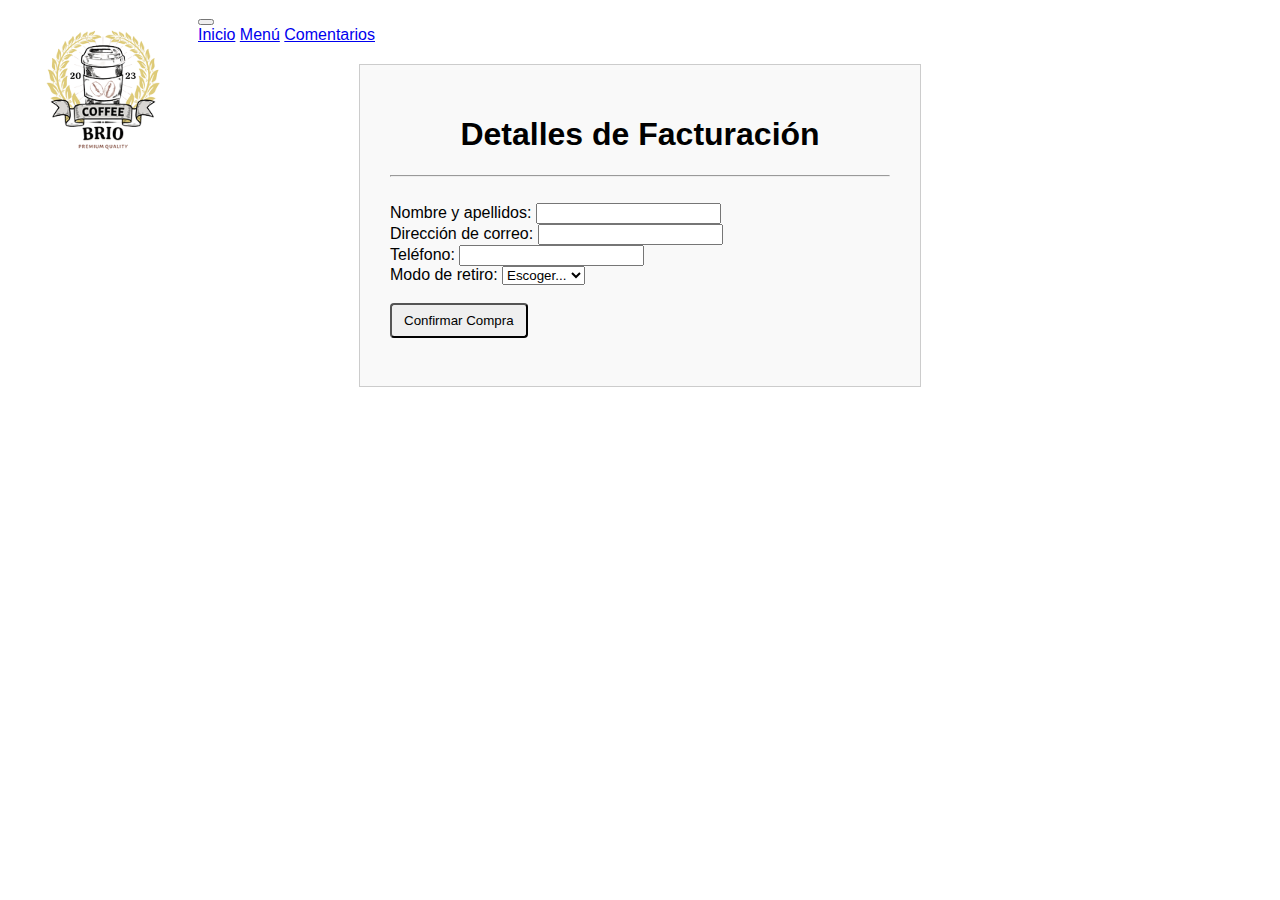
<file: facturacion/Facturacion.html>
<!DOCTYPE html>
<html lang="es">
  <head>
    <meta charset="UTF-8" />
    <meta name="viewport" content="width=device-width, initial-scale=1.0" />
    <title>Sistema de Facturación</title>
    <link rel="icon" type="image/png" href="../img/icono1.ico" />

    <link rel="stylesheet" href="./Estilos_facturacion.css" />
    <link
      href="https://cdn.jsdelivr.net/npm/bootstrap@5.3.0/dist/css/bootstrap.min.css"
      rel="stylesheet"
      integrity="sha384-9ndCyUaIbzAi2FUVXJi0CjmCapSmO7SnpJef0486qhLnuZ2cdeRhO02iuK6FUUVM"
      crossorigin="anonymous"
    />
    <script
      src="https://cdn.jsdelivr.net/npm/bootstrap@5.3.0/dist/js/bootstrap.bundle.min.js"
      integrity="sha384-geWF76RCwLtnZ8qwWowPQNguL3RmwHVBC9FhGdlKrxdiJJigb/j/68SIy3Te4Bkz"
      crossorigin="anonymous"
    ></script>
    <script src="./facturacion.js"></script>
  </head>

  <body>
    <div id="navegacion">
      <nav class="navbar navbar-expand-lg bg-body-tertiary">
        <div class="container-fluid">
          <img class="logo" src="../img/Logo.png" alt="Logo" />

          <button
            class="navbar-toggler"
            type="button"
            data-bs-toggle="collapse"
            data-bs-target="#navbarNavAltMarkup"
            aria-controls="navbarNavAltMarkup"
            aria-expanded="false"
            aria-label="Toggle navigation"
          >
            <span class="navbar-toggler-icon"></span>
          </button>

          <div class="collapse navbar-collapse" id="navbarNavAltMarkup">
            <div class="navbar-nav">
              <a
                class="nav-link active"
                aria-current="page"
                href="../index.html"
                >Inicio</a
              >
              <a class="nav-link" href="../menu/Menu.html">Menú</a>
              <a class="nav-link" href="../comentarios/Comentarios.html"
                >Comentarios</a
              >
            </div>
          </div>
        </div>
      </nav>
    </div>

    <div class="container">
      <h1>Detalles de Facturación</h1>
      <hr />
      <br />
      <form>
        <div class="mb-3">
          <label for="name" class="form-label">Nombre y apellidos:</label>
          <input
            type="text"
            class="form-control"
            id="name"
            aria-describedby="name"
            required
          />
        </div>

        <div class="mb-3">
          <label for="email" class="form-label">Dirección de correo:</label>
          <input
            type="email"
            class="form-control"
            id="email"
            aria-describedby="emailHelp"
            required
          />
        </div>

        <div class="mb-3">
          <label for="tel" class="form-label">Teléfono:</label>
          <input
            type="number"
            class="form-control"
            id="tel"
            aria-describedby="tel"
            required
          />
        </div>

        <div class="col-md-3">
          <label for="retiro" class="form-label">Modo de retiro:</label>
          <select class="form-select" id="retiro" required>
            <option value="">Escoger...</option>
            <option value="1">En Tienda</option>
            <option value="">Express</option>
          </select>
        </div>
        <br />

        <button
          type="button"
          class="btn btn-primary"
          onclick="confirmarCompra()"
          id="confirmar"
        >
          Confirmar Compra
        </button>

        <br />
        <br />

        <div id="payment-method" style="display: none">
          <h2>Seleccionar Método de Pago</h2>
          <br />
          <input type="radio" name="payment" value="tarjeta" required /> Tarjeta
          de Crédito
          <input type="radio" name="payment" value="efectivo" required />
          Efectivo
          <input type="radio" name="payment" value="paypal" required /> PayPal
          <br /><br />
          <button
            type="button"
            id="Enviar"
            class="btn btn-primary"
            onclick=" realizarPago()"
          >
            Realizar Pago
          </button>
        </div>
      </form>
    </div>
  </body>
</html>
</file>
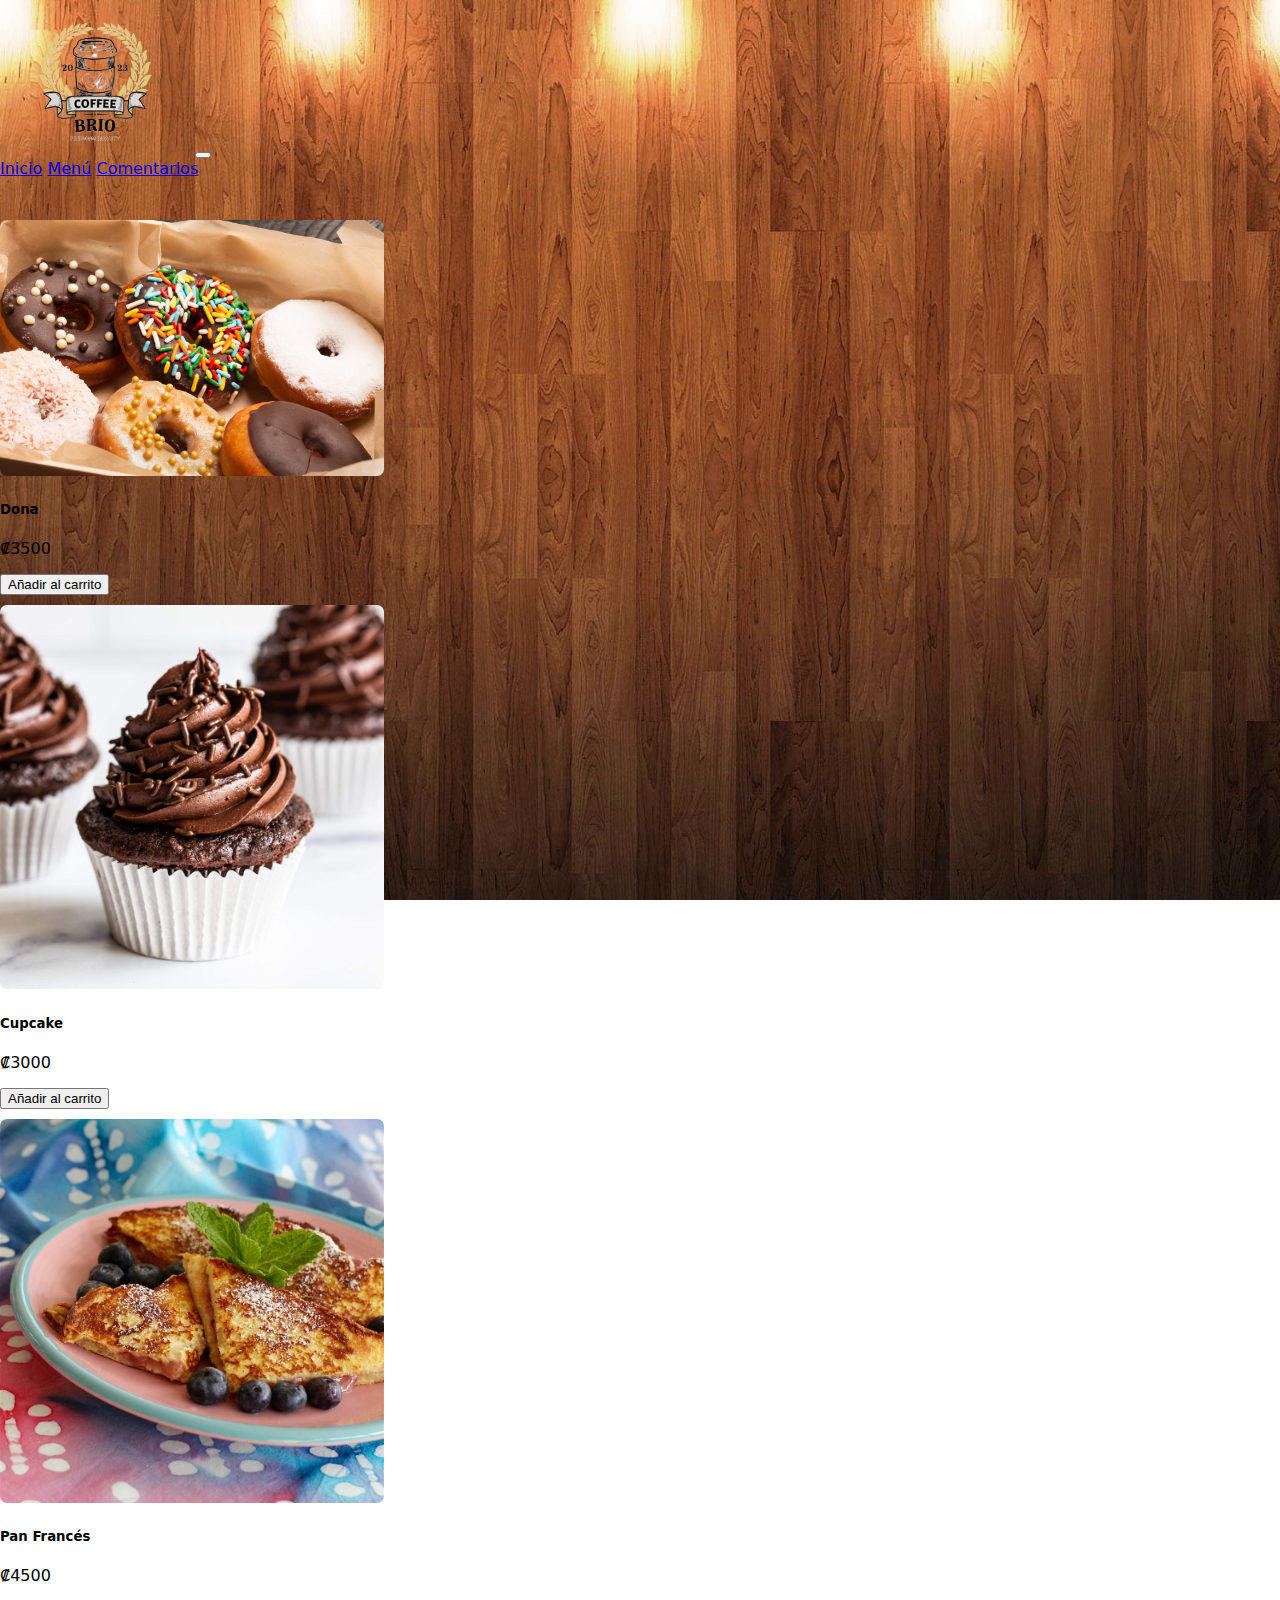
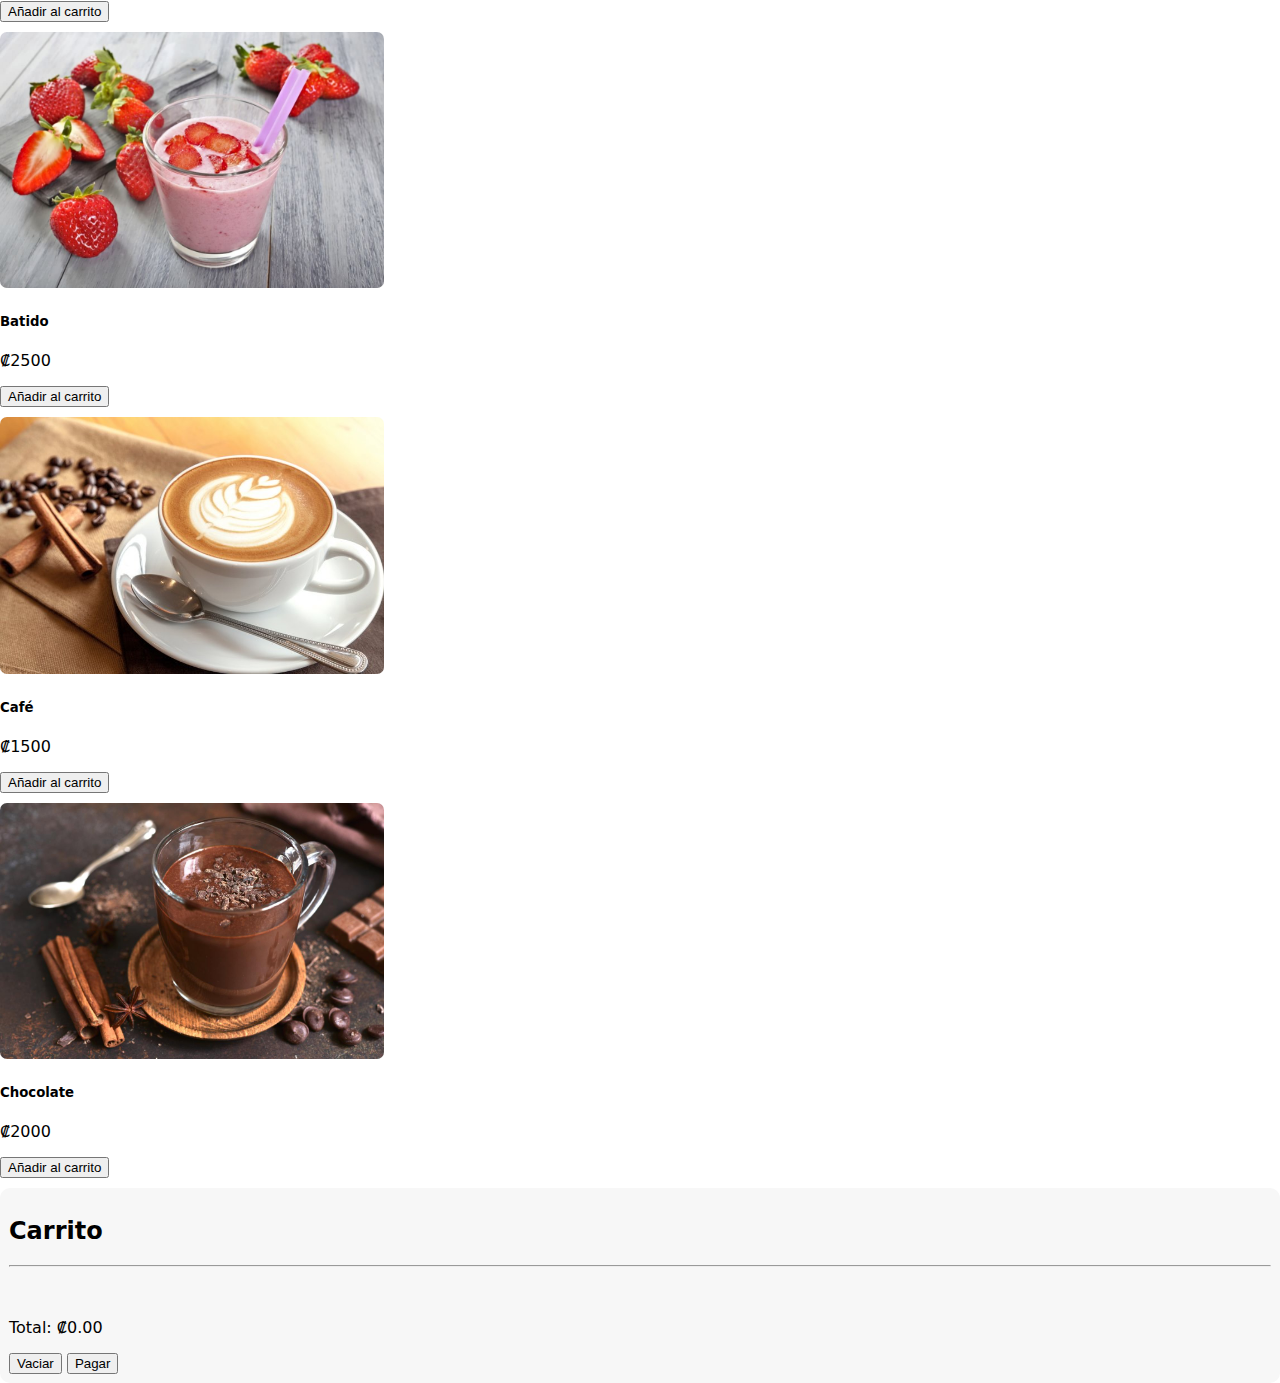
<file: menu/Menu.html>
<!DOCTYPE html>
<html lang="es">
  <head>
    <meta charset="UTF-8" />
    <meta name="viewport" content="width=device-width, initial-scale=1.0" />
    <title>Menú</title>

    <link
      href="https://cdn.jsdelivr.net/npm/bootstrap@5.3.0/dist/css/bootstrap.min.css"
      rel="stylesheet"
      integrity="sha384-9ndCyUaIbzAi2FUVXJi0CjmCapSmO7SnpJef0486qhLnuZ2cdeRhO02iuK6FUUVM"
      crossorigin="anonymous"
    />
    <script
      src="https://cdn.jsdelivr.net/npm/bootstrap@5.3.0/dist/js/bootstrap.bundle.min.js"
      integrity="sha384-geWF76RCwLtnZ8qwWowPQNguL3RmwHVBC9FhGdlKrxdiJJigb/j/68SIy3Te4Bkz"
      crossorigin="anonymous"
    ></script>

    <script src="./menu.js"></script>
    <link rel="stylesheet" href="styl.css" />

    <link rel="icon" type="image/png" href="../img/icono1.ico" />
  </head>

  <body>
    <div id="navegacion">
      <nav class="navbar navbar-expand-lg bg-body-tertiary">
        <div class="container-fluid">
          <img class="logo" src="../img/Logo.png" alt="Logo" />

          <button
            class="navbar-toggler"
            type="button"
            data-bs-toggle="collapse"
            data-bs-target="#navbarNavAltMarkup"
            aria-controls="navbarNavAltMarkup"
            aria-expanded="false"
            aria-label="Toggle navigation"
          >
            <span class="navbar-toggler-icon"></span>
          </button>
          <div class="collapse navbar-collapse" id="navbarNavAltMarkup">
            <div class="navbar-nav">
              <a
                class="nav-link active"
                aria-current="page"
                href="../index.html"
                >Inicio</a
              >
              <a class="nav-link" href="Menu.html">Menú</a>
              <a class="nav-link" href="../comentarios/Comentarios.html"
                >Comentarios</a
              >
            </div>
          </div>
        </div>
      </nav>
    </div>

    <div id="Contenido" class="container">
      <div class="row">
        <!-- Elementos generados a partir del JSON -->
        <main id="items" class="col-sm-8 row"></main>

        <!-- Carrito -->
        <aside id="Carrito" class="col-sm-4">
          <h2>Carrito</h2>
          <hr />
          <!-- Elementos del carrito -->
          <ul id="carrito" class="list-group"></ul>

          <!-- Precio total -->
          <br />
          <p class="text-right">Total: ₡<span id="total"></span></p>
          <button id="boton-vaciar" class="btn btn-danger">Vaciar</button>

          <button
            id="boton-pagar"
            onclick="location.href='../facturacion/Facturacion.html'"
            class="btn btn-success disabled"
          >
            Pagar
          </button>
        </aside>
      </div>
    </div>
  </body>
</html>
</file>
<file: facturacion/Estilos_facturacion.css>
body {
  font-family: Arial, sans-serif;
}

.logo {
  float: left;
  padding: 5px 20px 0;
  height: auto;
  max-height: 150px;
}

#navegacion {
  margin-bottom: 20px;
  width: 100%;
  top: -15px;
  z-index: 1;
}

.container {
  max-width: 500px;
  margin: 0px auto;
  padding: 30px;
  border: 1px solid #ccc;
  background-color: #f9f9f9;
  margin-bottom: 2em;
}

h1 {
  text-align: center;
}

.product-list {
  margin-bottom: 20px;
}

.product-list label {
  display: block;
  margin-bottom: 5px;
}

.btn {
  display: inline-block;
  padding: 8px 12px;
  text-decoration: none;
  border-radius: 4px;
}

#payment-method {
  background-color: rgba(238, 238, 238, 0.752);
  border-radius: 20px;
  padding: 20px;
}
</file>
<file: menu/styl.css>
html {
  font-family: system-ui;
}

body {
  background-image: url(../img/Fondo-1.jpg);
  background-size: cover;
  background-repeat: no-repeat;
  background-position: center;
  background-attachment: fixed;
  margin: 0;
  display: flex;
  flex-direction: column;
  align-items: center;
  justify-content: center;
  min-height: 100vh;
}

.logo {
  padding: 5px 20px 0;
  height: auto;
  max-height: 150px;
}

#navegacion {
  width: 100%;
  position: absolute;
  top: 0;
  z-index: 1;
}

#Contenido {
  margin-top: 220px;
  width: 100%;
  max-width: 1300px;
}

.card {
  margin-bottom: 10px;
  width: 30%;
  margin-right: 1%;
}

#Carrito {
  margin: 0% auto;
  background-color: rgb(247, 247, 247);
  border-radius: 10px;
  padding: 9px;
  max-height: 621px;
  overflow-y: auto;
}

#boton-pagar a {
  text-decoration: none;
  color: white;
}

.img-fluid {
  max-width: 100%;
  height: auto;
  border-radius: 7px;
}

@media (max-width: 1024px) {
  .column-6 {
    grid-template-columns: repeat(3, 1fr);
  }

  .card {
    width: 40%;
    margin-left: 3%;
  }
}

@media (max-width: 768px) {
  .column-6 {
    grid-template-columns: repeat(2, 1fr);
  }

  .card {
    width: 90%;
    margin-left: 3%;
  }
}

@media (max-width: 480px) {
  .column-6 {
    grid-template-columns: repeat(1, 1fr);
  }

  .card {
    width: 100%;
    margin-left: 3%;
  }
}
</file>
